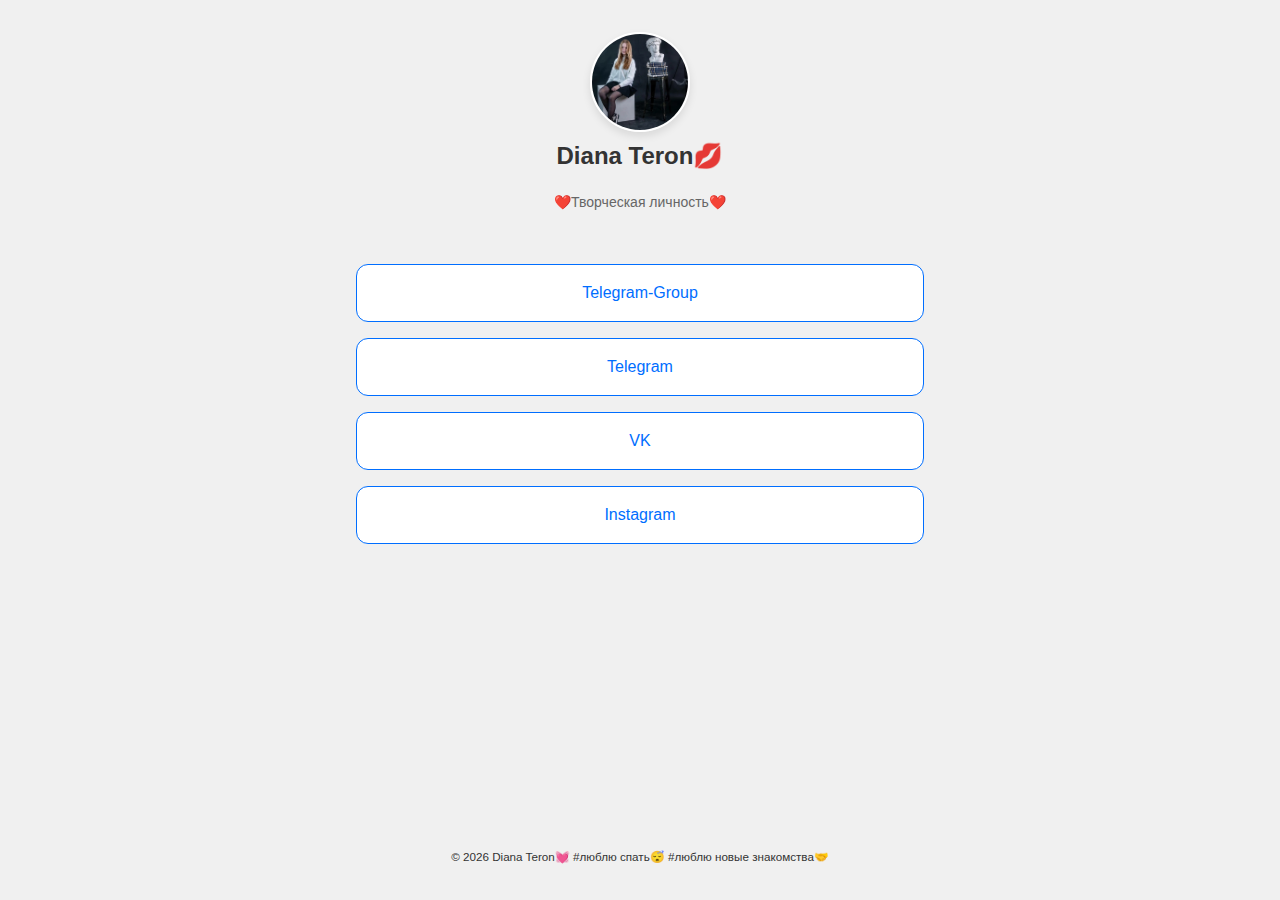
<file: docs/index.html>
<!DOCTYPE html>
<html lang="en">
<head>
    <meta charset="UTF-8">
    <meta name="viewport" content="width=device-width, initial-scale=1.0">
    <meta name="description" content="Творческая личность">
    <title>Web_Mis</title>
    <meta name="author" content="Diana Teron">
    <link rel="canonical" href="https://DiannaVin.github.io/Web_Mis.Vinogradova/">
    <link rel="icon" type="image/x-icon" href="assets/icons/favicon.ico">
    <link rel="stylesheet" href="assets/css/styles.css">
    <meta property="og:title" content="Diana Teron">
    <meta property="og:site_name" content="Diana Teron">
    <meta property="og:description" content="Творческая личность">
    <meta property="og:locale" content="en">
    <meta name="twitter:title" content="Diana Teron">
    <meta name="twitter:description" content="Творческая личность">
</head>
<body>
    <header>
        <img src="assets/img/picture.jpg" alt="Picture" class="avatar">
        <h1>Diana Teron💋</h1>
        <small class="bio">❤️Творческая личность❤️</small>
    </header>
    <main>
        <section class="links">
            
            <a class="link-item" href="https://t.me/+Iaq_Y6GAQK9hYjMy" target="_blank" rel="noopener noreferrer">
                <p>Telegram-Group</p>
            </a>
            
            <a class="link-item" href="https://t.me/Dianna_Teron" target="_blank" rel="noopener noreferrer">
                <p>Telegram</p>
            </a>
            
            <a class="link-item" href="https://vk.com/denchikdin" target="_blank" rel="noopener noreferrer">
                <p>VK</p>
            </a>
            
            <a class="link-item" href="https://www.instagram.com/diana_just_love?igsh=YXRwcG91MTlseWdn" target="_blank" rel="noopener noreferrer">
                <p>Instagram</p>
            </a>
            
        </section>
    </main>
    <footer>
        <small>© <span class="year"></span> Diana Teron💓 #люблю спать😴 #люблю новые знакомства🤝</small>
    </footer>
    <script src="assets/js/script.js"></script>
</body>
</html>
</file>
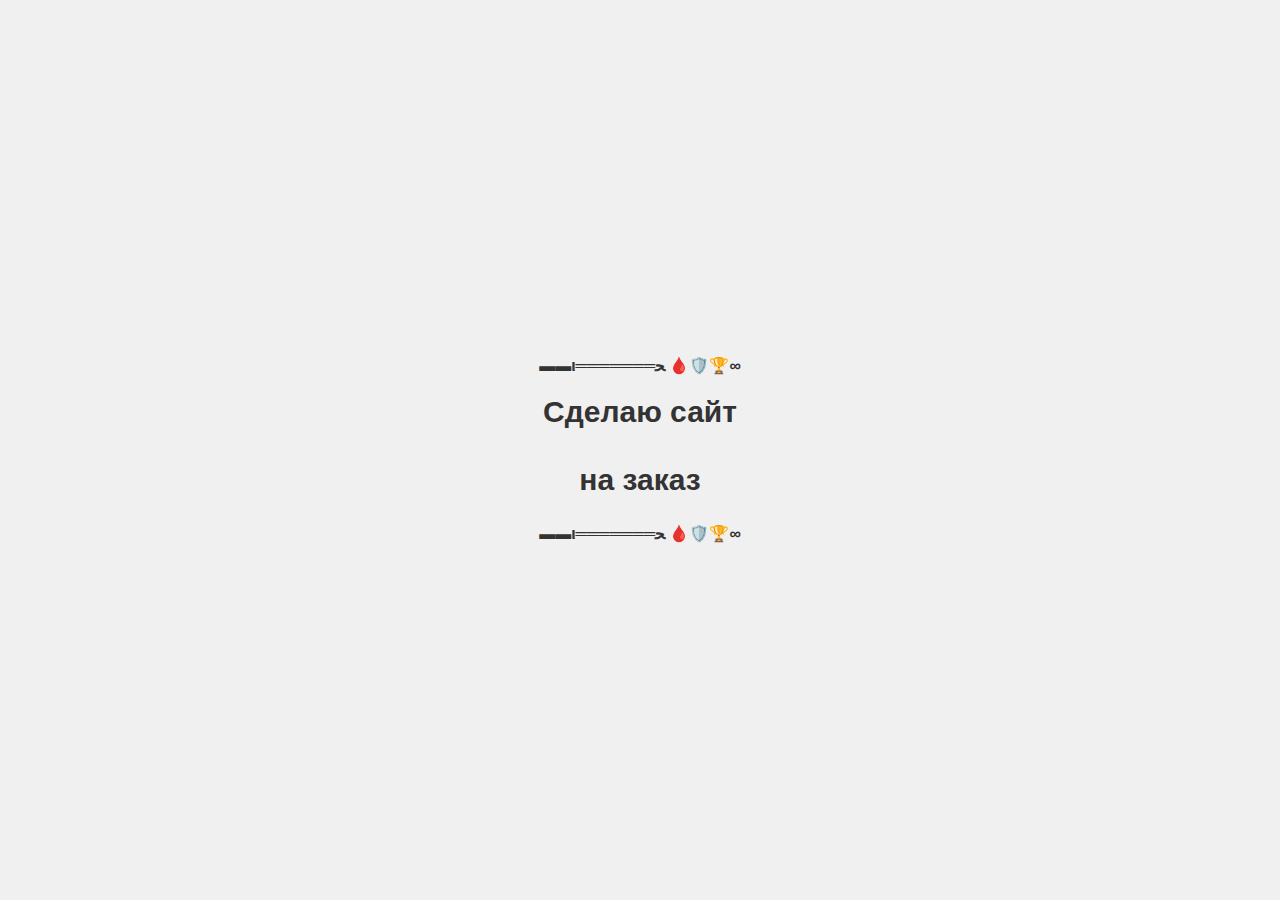
<file: docs/Website.html>
<!DOCTYPE html>
<html lang="en">
<head>
  <meta charset="UTF-8">
  <meta name="viewport" content="width=device-width, initial-scale=1.0">
  <title>Website</title>
  <link rel="stylesheet" href="assets\css\styles1.css">
  <link rel="icon" href="assets\img\web2.png">
</head>
<body>
  <header>
    <h4>  ▬▬ι═══════ﺤ 🩸🛡️🏆∞ </h4>
    <h3>Сделаю сайт</h3>
    <h3>на заказ</h3>
    <h4>  ▬▬ι═══════ﺤ 🩸🛡️🏆∞ </h4>
  </header>
</file>
<file: docs/assets/css/styles.css>
/* CSS Reset */
* {
  margin: 0;
  padding: 0;
  box-sizing: border-box;
}

/* Variables */
:root {
  --max-width: 600px;
  --font-family: 'Inter', sans-serif;
  --padding: 1rem;
  --header-margin-bottom: 1rem;
  --line-height: 2;
  --font-size: 16px;

  --primary-color-light: #ffffff;
  --background-color-light: #f0f0f0;
  --text-color-light: #333;
  --link-color-light: #006eff;
  --bio-color-light: #666;

  --primary-color-dark: #1e1e1e;
  --background-color-dark: #121212;
  --text-color-dark: #ffffff;
  --link-color-dark: #b700ffd3;
  --bio-color-dark: #b0b0b0;
}

/* Light Theme */
@media (prefers-color-scheme: light) {
  :root {
    --primary-color: var(--primary-color-light);
    --background-color: var(--background-color-light);
    --text-color: var(--text-color-light);
    --link-color: var(--link-color-light);
    --bio-color: var(--bio-color-light);
  }
}

/* Dark Theme */
@media (prefers-color-scheme: dark) {
  :root {
    --primary-color: var(--primary-color-dark);
    --background-color: var(--background-color-dark);
    --text-color: var(--text-color-dark);
    --link-color: var(--link-color-dark);
    --bio-color: var(--bio-color-dark);
  }
}

/* Global Styles */
html {
  font-family: var(--font-family);
  font-size: var(--font-size);
  line-height: var(--line-height);
}

body {
  max-width: var(--max-width);
  min-height: 100vh;
  margin: 0 auto;
  display: flex;
  flex-direction: column;
  align-items: center;
  background-color: var(--background-color);
  color: var(--text-color);
  padding: var(--padding);
}

/* Header Styles */
header {
  padding: var(--padding) 0;
  margin-bottom: var(--header-margin-bottom);
  width: 100%;
  display: flex;
  flex-direction: column;
  justify-content: center;
  align-items: center;
  text-align: center;
}

.avatar {
  width: 100px;
  height: 100px;
  border-radius: 50%;
  object-fit: cover;
  border: 2px solid var(--primary-color);
  box-shadow: 0 4px 8px rgba(0, 0, 0, 0.1);
}

h1 {
  font-size: 24px;
  margin-bottom: 0.5rem;
}

.bio {
  font-size: 14px;
  color: var(--bio-color);
  margin-bottom: 1rem;
}

/* Main Content Styles */
main {
  width: 100%;
  flex: 1;
}

.links {
  display: flex;
  flex-direction: column;
  gap: 1rem;
  text-align: center;
  overflow-y: auto;
  max-height: 400px;
}

.link-item {
  display: block;
  padding: 16px 20px;
  text-decoration: none;
  color: var(--link-color);
  background: var(--primary-color);
  border-radius: 12px;
  border: 1px solid var(--link-color);
  transition: background-color 0.25s, color 0.25s;
}

.link-item:hover,
.link-item:focus {
  background-color: var(--link-color);
  color: var(--primary-color);
}

.link-item p {
  line-height: 1.5;
  font-weight: 500;
}

/* Footer Styles */
footer {
  width: 100%;
  text-align: center;
  padding: 1rem 0;
  font-size: 14px;
  gap: 1rem;
  display: flex;
  justify-content: center;
  align-items: center;
}

/* ScrollBar */
::-webkit-scrollbar {
  width: 5px;
}

::-webkit-scrollbar-track {
  background: transparent;
}

::-webkit-scrollbar-thumb {
  background: transparent;
}

::-webkit-scrollbar-thumb:hover {
  background: transparent;
}
</file>
